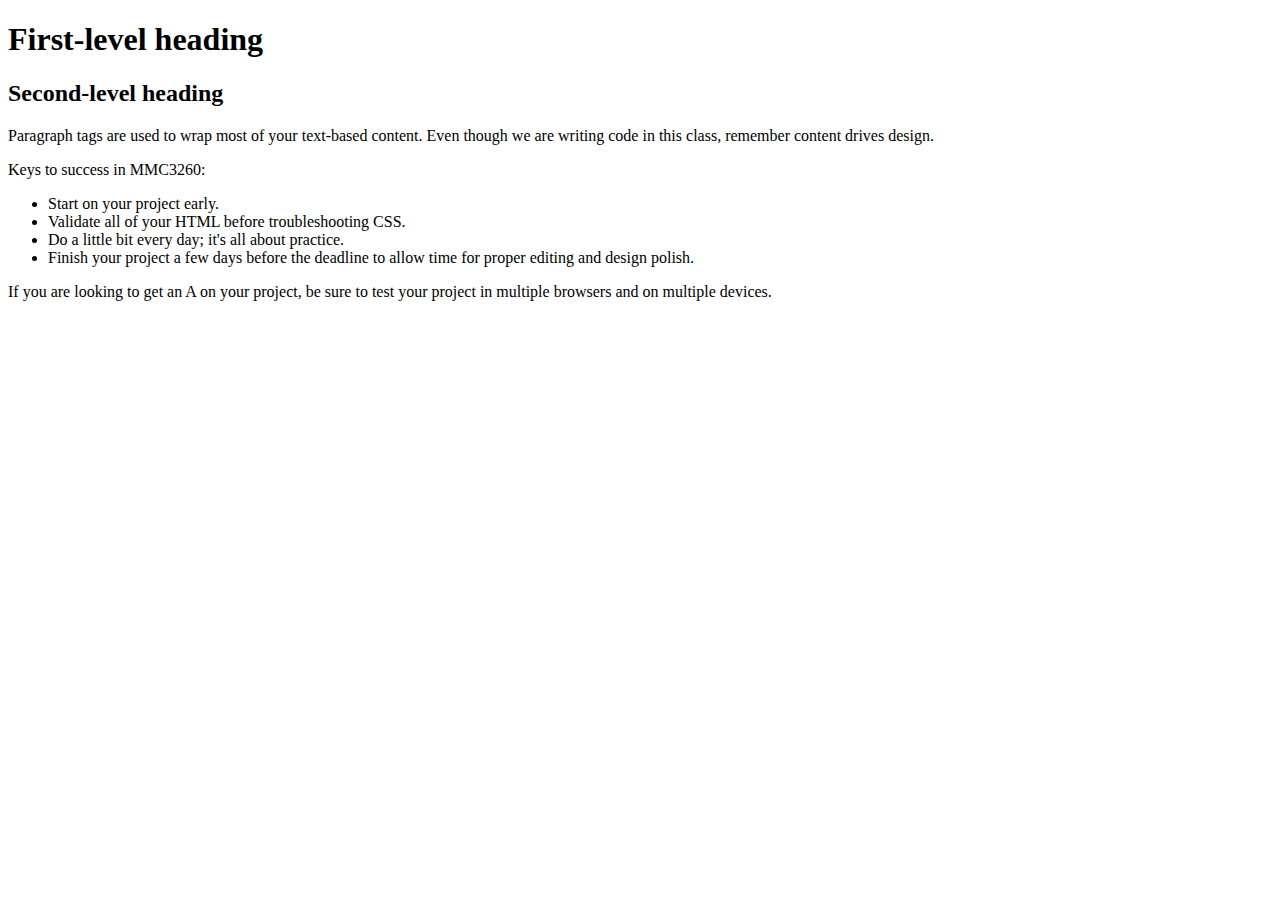
<file: 1-html-quick-fix copy.html>
<!DOCTYPE HTML>
<head>

<title>Title</title>
 
     <body>
         <h1>First-level heading</h1>
         <h2>Second-level heading</h2>
         <p>Paragraph tags are used to wrap most of your text-based content. Even though we are writing code in this class, remember content drives design.</p>
         <p>Keys to success in MMC3260:</p>
         <ul>
             <li>Start on your project early.</li>
             <li>Validate all of your HTML before troubleshooting CSS.</li>
             <li>Do a little bit every day; it's all about practice.</li>
             <li>Finish your project a few days before the deadline to allow time for proper editing and design polish.</li>
       </ul>
         <p>If you are looking to get an A on your project, be sure to test your project in multiple browsers and on multiple devices.</p>
     </body>
</file>
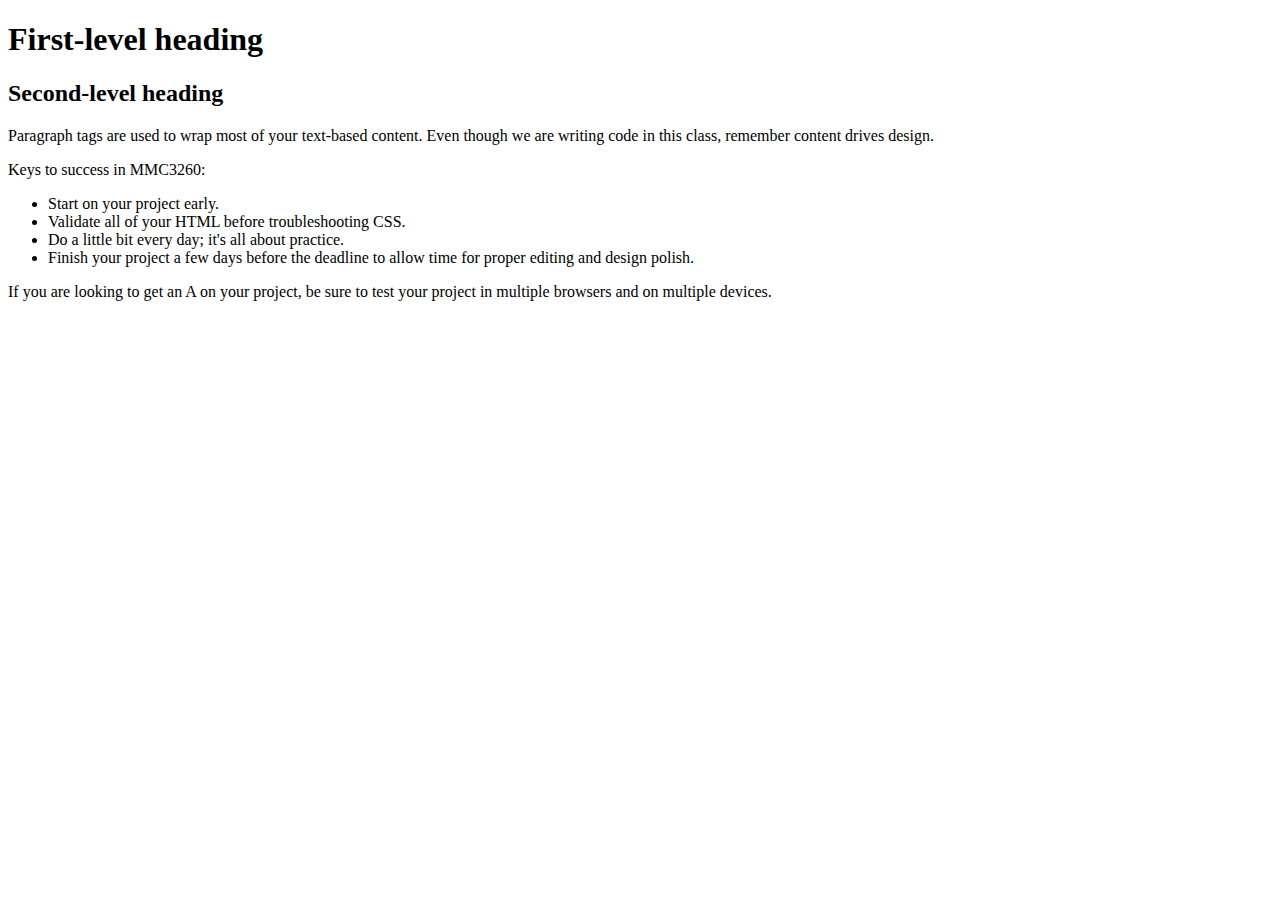
<file: 1-html-quick-fix.html>
<!DOCTYPE html>
<html>

    <head>
        <title>Exercise 1: HTML quick fix</title>
        <meta charset="UTF-8">
    </head>

    <body>
        <h1>First-level heading</h1>
        <h2>Second-level heading</h2>
        <p>Paragraph tags are used to wrap most of your text-based content. Even though we are writing code in this class, remember content drives design.</p>
        <p>Keys to success in MMC3260:</p>
        <ul>
            <li>Start on your project early.</li>
            <li>Validate all of your HTML before troubleshooting CSS.</li>
            <li>Do a little bit every day; it's all about practice.</li>
            <li>Finish your project a few days before the deadline to allow time for proper editing and design polish.</li>
        </ul>
        <p>If you are looking to get an A on your project, be sure to test your project in multiple browsers and on multiple devices.</p>
    </body>

</html>
</file>
